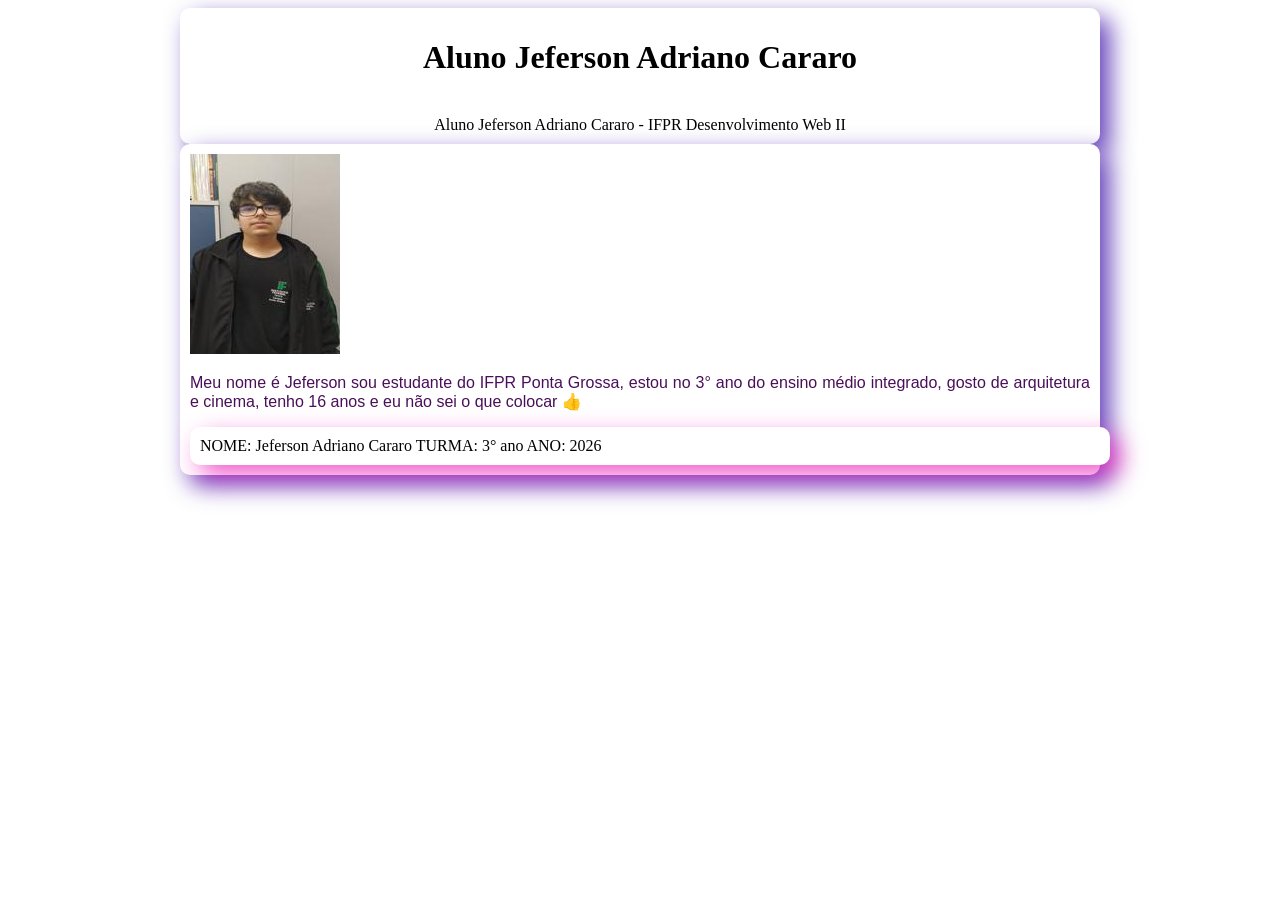
<file: 00_apresentacao/index.html>
<!DOCTYPE html>
<html lang="PT-BR">
<head>
    <meta charset="UTF-8">
    <meta name="viewport" content="width=device-width, initial-scale=1.0">
    <title>Jeferson - Apresentação</title>
 <link rel="stylesheet" href="style.css">
</head>
<body>
<main>
<header>
    <div class="header-container">
        <h1>Aluno Jeferson Adriano Cararo</h1>
        <br>Aluno Jeferson Adriano Cararo - IFPR Desenvolvimento Web II
   </div>
</header>
</main>
<main>
    <section class="apresentacao">
       <box><div class="foto-container">
            <img src="imgs/jeferson.jpg" alt="Foto do JeJe" class="foto-perfil">
        </div>
   
<div class="texto-container">

<p> Meu nome é Jeferson sou estudante do IFPR Ponta Grossa, estou no 3° ano do ensino médio integrado, gosto de arquitetura e cinema,
        tenho 16 anos e eu não sei o que colocar 👍
</p>
</box>
    </section>

</body>
<footer>NOME: Jeferson Adriano Cararo TURMA: 3° ano ANO: 2026</footer>
</html>
</main>
</file>
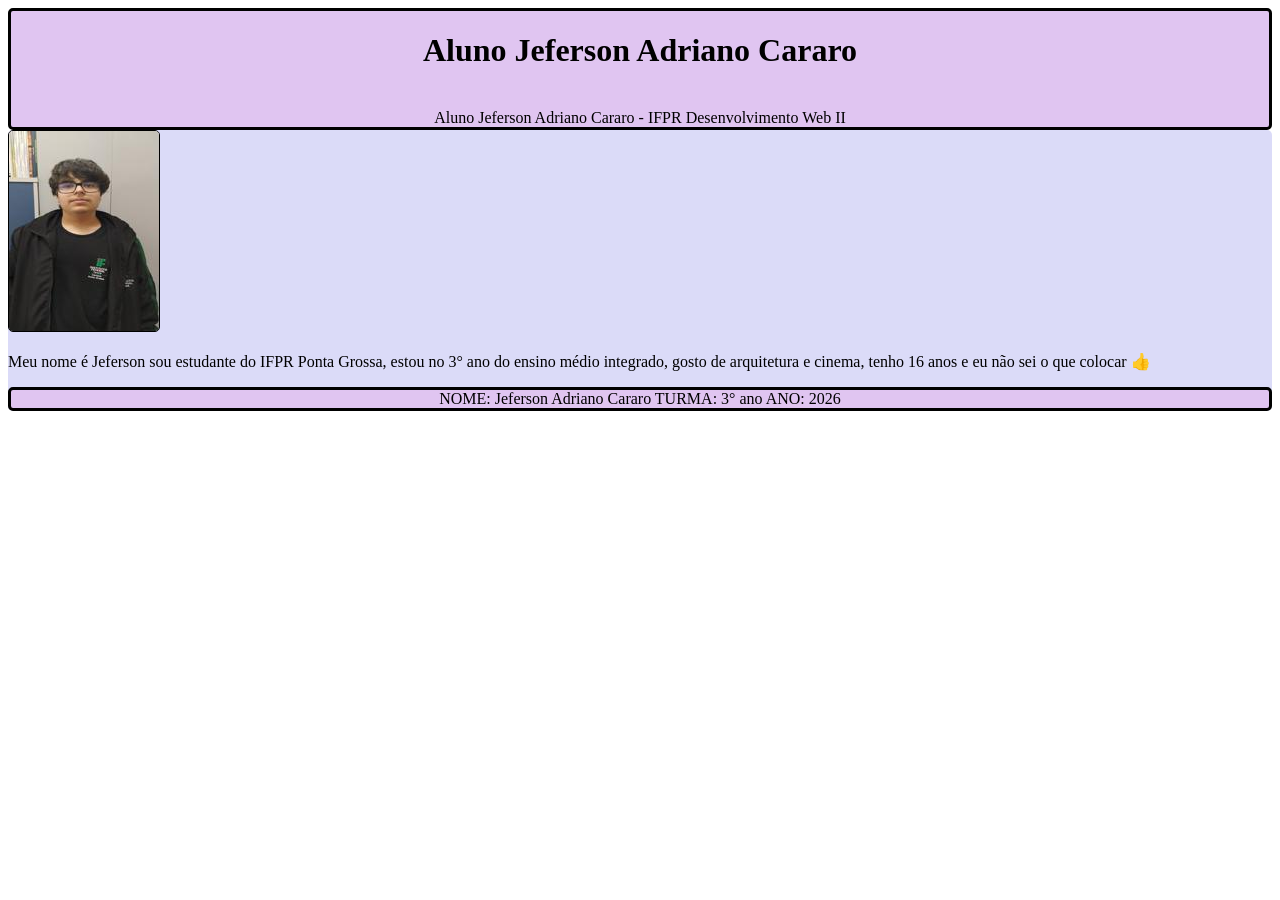
<file: 01_php-intro/00_apresentacao/index.html>
<!DOCTYPE html>
<html lang="PT-BR">
<head>
    <meta charset="UTF-8">
    <meta name="viewport" content="width=device-width, initial-scale=1.0">
    <title>Jeferson - Apresentação</title>
 <link rel="stylesheet" href="style.css">
</head>
<body>

<header>
    <div class="header-container">
        <h1>Aluno Jeferson Adriano Cararo</h1>
        <br>Aluno Jeferson Adriano Cararo - IFPR Desenvolvimento Web II
   </div>
</header>

<main>
    <section class="apresentacao">
       <box><div class="foto-container">
            <img src="imgs/jeferson.jpg" alt="Foto do JeJe" class="foto-perfil">
        </div>
   
<div class="texto-container">

<p> Meu nome é Jeferson sou estudante do IFPR Ponta Grossa, estou no 3° ano do ensino médio integrado, gosto de arquitetura e cinema,
        tenho 16 anos e eu não sei o que colocar 👍
</p>
</box>
    </section>

</body>
<footer>NOME: Jeferson Adriano Cararo TURMA: 3° ano ANO: 2026</footer>
</html>
</main>
</file>
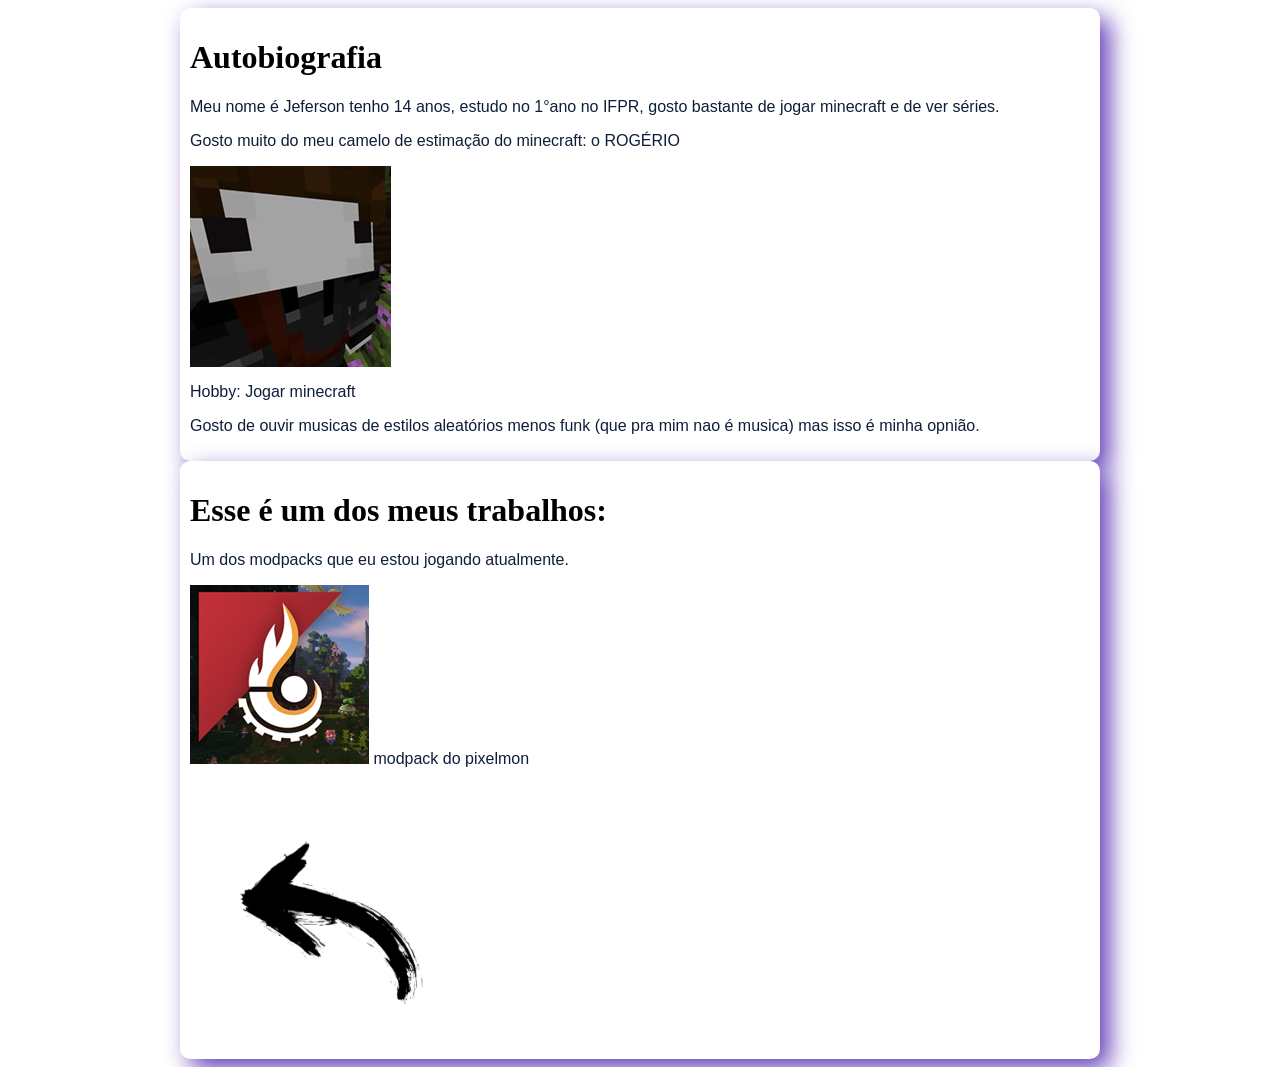
<file: 01_php-intro/about.html>
<html>
<head>
    <title>Sobre mim</title>
    <link rel="stylesheet" type="text/css" href="aboutsyle.css" />
</head>
<main>
<body>
    <h1>Autobiografia</h1> 
<p> Meu nome é Jeferson tenho 14 anos, estudo no 1°ano no IFPR, gosto bastante de jogar minecraft e de ver séries.
    <p> Gosto muito do meu camelo de estimação do minecraft: o ROGÉRIO
   <p> <img src="imagens/Echo.jpg">
    </p>
    <p>Hobby: Jogar minecraft</p>
     <p> 
        Gosto de ouvir musicas de estilos aleatórios menos funk (que pra mim nao é musica) mas isso é minha opnião.
    </p>
</main>
<main>
<h1>
    Esse é um dos meus trabalhos:
</h1>
<p>
    Um dos modpacks que eu estou jogando atualmente.
</p>
<p><img src="imagens/pixelmon.png"> modpack do pixelmon
</p>

<a href="index.php">
<img src="imagens/setinha2.png"width="30%"height="30%">
</a>




</main>
</file>
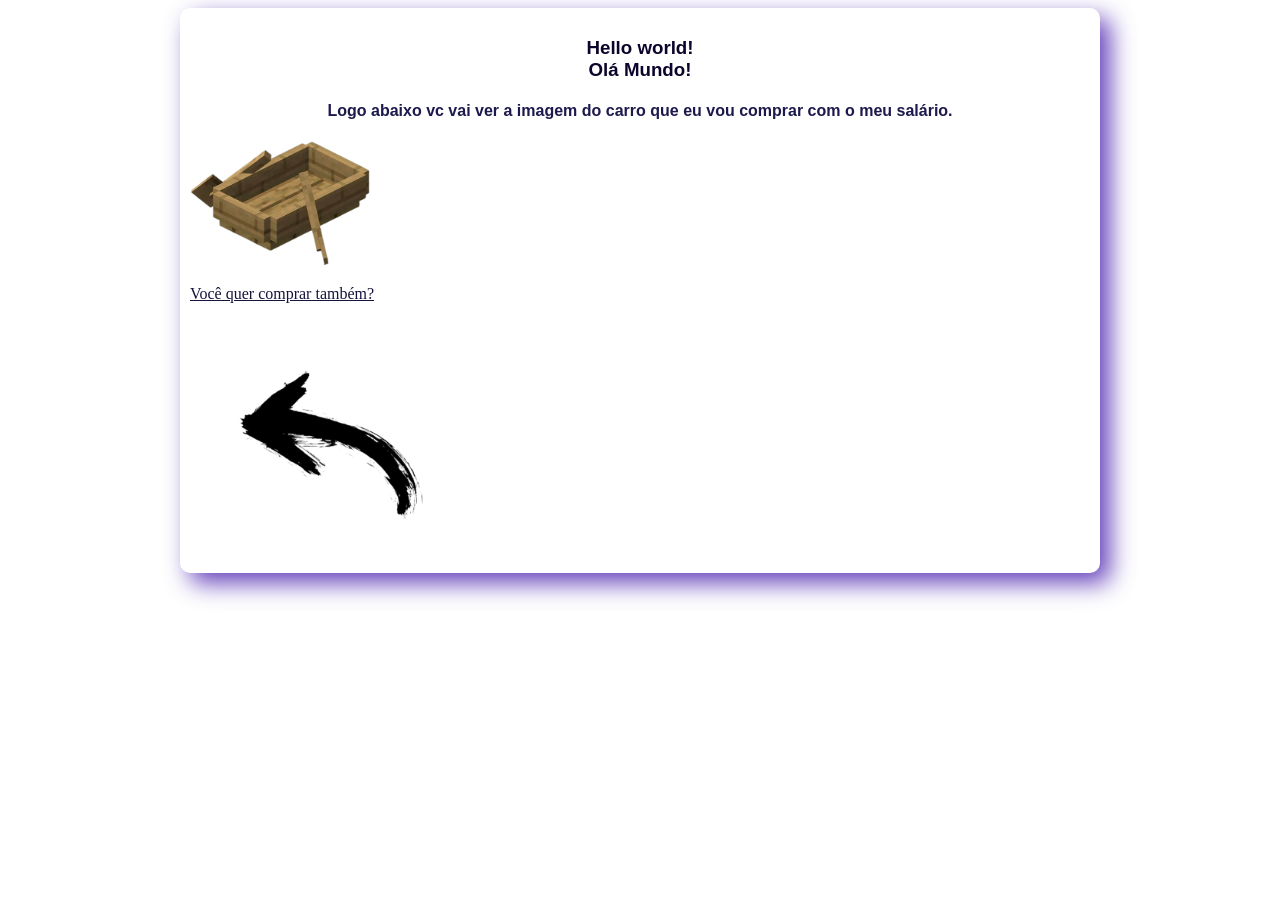
<file: 01_php-intro/carro.html>
<!DOCTYPE html>
<html lang="pt-br">
<head>
	<link rel="stylesheet" href="aboutsyle.css">
	<meta charset="utf-8">
	<title>
	Super Carros
	</title>
</head>
<main>
<body>
	<h3>
	Hello world!
<br> Olá Mundo!

</h3>
<p>	
<h4>Logo abaixo vc vai ver a imagem do carro que eu vou comprar com o meu salário.</h4>
</p>

<img src="imagens/barquinremove.png" alt="foto de um barco do minecraft " width="20%"height="50%">

<p>	
<a href="https://minecraft.fandom.com/pt/wiki/Bote">Você quer comprar também?</a>
</p>
<a href="index.php">
<img src="imagens/setinha2.png" width="30%"height="30%">	
</body>
</main>
</html>
</file>
<file: 00_apresentacao/style.css>
/*header{
    border-style: solid;
    background-color: rgb(224, 197, 241);
    border-width: 1px;
    display:grid;
    border-radius: 5px;
    text-align: center;
    border: solid;
}
p{

    vertical-align:top;
}
img{
    display:center;
    border-image: rgb(71, 74, 252);
    border:solid;
    border-width:1px;
    border-radius:5px;
    display:-moz-grid-group;
}
footer{
    border-style: solid;
    background-color: rgb(224, 197, 241);
    border-width: 1px;
    display:grid;
    border-radius: 5px;
    text-align: center;
    border: solid;
}
main{
    background-color: rgb(219, 219, 248);
    margin-auto:2px;
    border-radius:5px;
}

box{
    
    display:inline-block;
    vertical-align:top;

}*/
p{
    font-family: 'Franklin Gothic Medium', 'Arial Narrow', Arial, sans-serif;
    color:#490f58
}

h2{
    text-align: center;
    color:#4d1c5c;
    font-family: fantasy;
}
body{
    background-color:#ffffff;
}
h3{
    text-align: center;
    color:rgb(112, 11, 111);
    font-family: 'Lucida Sans', 'Lucida Sans Regular', 'Lucida Grande', 'Lucida Sans Unicode', Geneva, Verdana, sans-serif;
}
h4{
    text-align: center;
    color: #831b91;
    font-family: 'Lucida Sans', 'Lucida Sans Regular', 'Lucida Grande', 'Lucida Sans Unicode', Geneva, Verdana, sans-serif;
}
a{
    text-align: center;
    color: #481c56;
    font-family: fantasy;
}
main{
background-color: rgb(255, 255, 255);
border-radius: 10px;
box-shadow: 10px 10px 25px rgba(51, 2, 165, 0.753);
width: 900px;
padding: 10px;
margin: auto;
text-align: justify;

}
button{
    text-align: center;

}
footer{
    background-color: rgb(255, 255, 255);
    border-radius: 10px;
    box-shadow: 10px 10px 25px rgba(238, 38, 188, 0.753);
    width: 900px;
    padding: 10px;
    margin: auto;
    text-align: justify;    
}
section{
    border-radius: 10px;
    font-family: 'Franklin Gothic Medium', 'Arial Narrow', Arial, sans-serif;
    color:#000000
}
header{
    display: grid;
    text-align: center;
}
</file>
<file: 01_php-intro/00_apresentacao/style.css>
header{
    border-style: solid;
    background-color: rgb(224, 197, 241);
    border-width: 1px;
    display:grid;
    border-radius: 5px;
    text-align: center;
    border: solid;
}
p{

    vertical-align:top;
}
img{
    display:center;
    border-image: rgb(71, 74, 252);
    border:solid;
    border-width:1px;
    border-radius:5px;
    display:-moz-grid-group;
}
footer{
    border-style: solid;
    background-color: rgb(224, 197, 241);
    border-width: 1px;
    display:grid;
    border-radius: 5px;
    text-align: center;
    border: solid;
}
main{
    background-color: rgb(219, 219, 248);
    margin-auto:2px;
    border-radius:5px;
}

box{
    
    display:inline-block;
    vertical-align:top;

}
</file>
<file: 01_php-intro/aboutsyle.css>
p{
    font-family: 'Franklin Gothic Medium', 'Arial Narrow', Arial, sans-serif;
    color:#0f1e38
}

h2{
    text-align: center;
    color:#110f2e;
    font-family: fantasy;
}
body{
    background-color:#ffffff;
}
h3{
    text-align: center;
    color:rgb(13, 4, 43);
    font-family: 'Lucida Sans', 'Lucida Sans Regular', 'Lucida Grande', 'Lucida Sans Unicode', Geneva, Verdana, sans-serif;
}
h4{
    text-align: center;
    color: #1d194d;
    font-family: 'Lucida Sans', 'Lucida Sans Regular', 'Lucida Grande', 'Lucida Sans Unicode', Geneva, Verdana, sans-serif;
}
a{
    text-align: center;
    color: #16143b;
    font-family: fantasy;
}
main{
background-color: rgb(255, 255, 255);
border-radius: 10px;
box-shadow: 10px 10px 25px rgba(51, 2, 165, 0.753);
width: 900px;
padding: 10px;
margin: auto;
text-align: justify;

}
button{
    text-align: center;

}
footer{
    background-color: rgb(255, 255, 255);
    border-radius: 10px;
    box-shadow: 10px 10px 25px rgba(238, 38, 188, 0.753);
    width: 900px;
    padding: 10px;
    margin: auto;
    text-align: justify;    
}
section{
    border-radius: 10px;
    font-family: 'Franklin Gothic Medium', 'Arial Narrow', Arial, sans-serif;
    color:#000000
}
</file>
